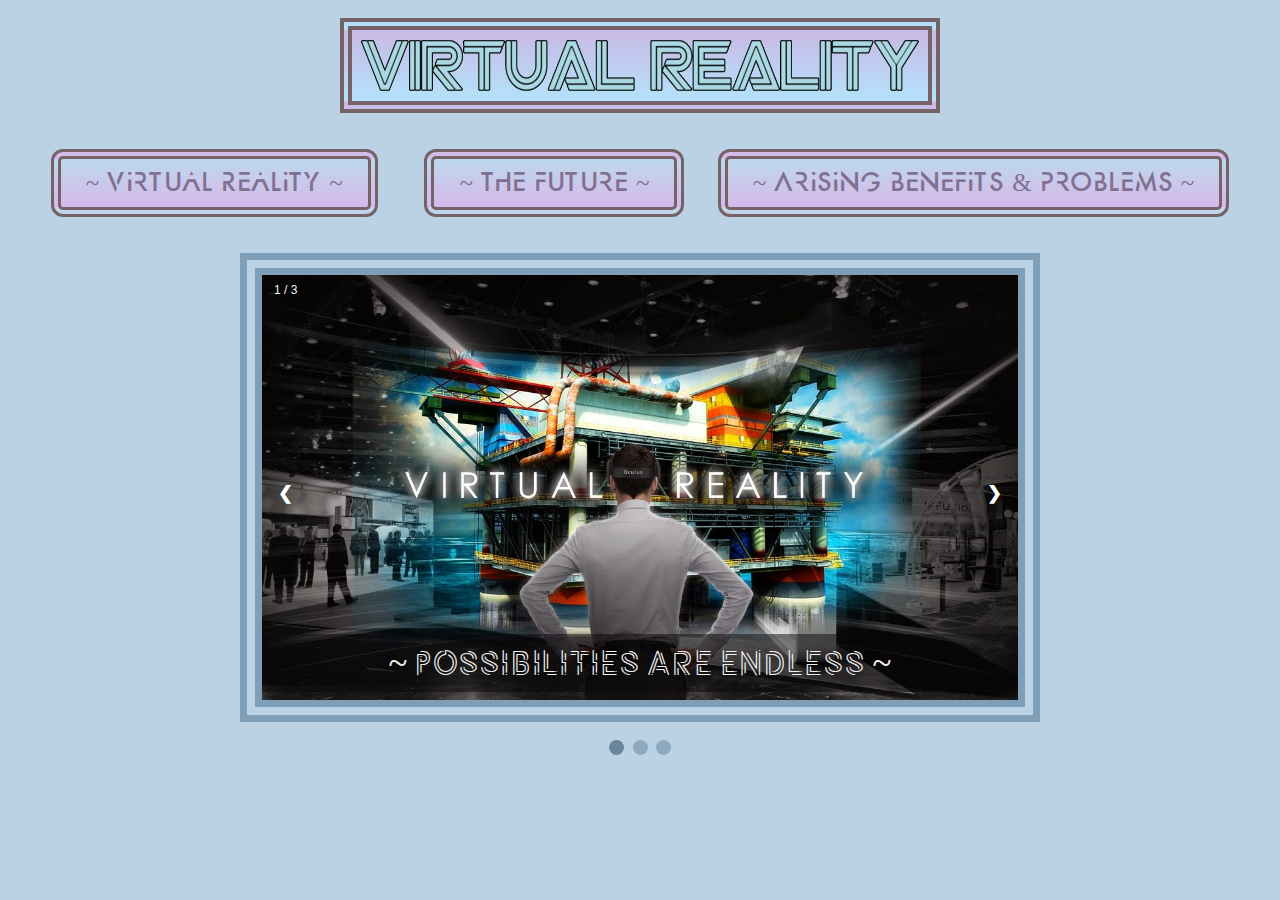
<file: index.html>
<!DOCTYPE html>
<html>
  <head>
    <meta charset="utf-8">
    <meta name="viewport" content="width=device-width">
    <title>repl.it</title>
    <link href="style.css" rel="stylesheet" type="text/css" />
    <style>
      body{
        background-color:#bad2e3;
      }
      .p{
        cursor:pointer;
        text-decoration:none;
      }
    </style>
  </head>
  <body>
    <br>
    <img src="s.png" class="v s center responsive"/>
    <br>
    <br>
    <div class="wrapper">
      <button class="oi wp responsive"><a href="vrrr.html" class="no">~  Virtual Reality ~</a></button>
      <p class="wire responsive ">--------------</p>
      <button class="oi wp  responsive"><a href="kay.html" class="no">~ The Future ~</a></button>
      <p class="wire responsive ">----------</p>
      <button class="oi wp  responsive"><a href="bp.html" class="no">~ Arising Benefits & Problems  ~</a></button>
  </div>
  <br>
<br>
<div class="slideshow-container">
<div class="mySlides fade">
  <div class="numbertext">1 / 3</div>
  <img src="go.jpg" style="width:100%">
  <div class="text responsive">~ Possibilities Are Endless ~</div>
</div>
<div class="mySlides fade">
  <div class="numbertext">2 / 3</div>
  <img src="my.jpg" style="width:100%">
  <div class="text responsive">~ Imagination Runs Wild ~</div>
</div>
<div class="mySlides fade">
  <div class="numbertext">3 / 3</div>
  <img src="vr.jpg" style="width:100%">
  <div class="text responsive"> ~ The Future Is In Your Hands ~ </div>
</div>
<a class="prev" onclick="plusSlides(-1)">&#10094;</a>
<a class="next" onclick="plusSlides(1)">&#10095;</a>
</div>
<br>
<div style="text-align:center">
  <span class="dot" onclick="currentSlide(1)"></span> 
  <span class="dot" onclick="currentSlide(2)"></span> 
  <span class="dot" onclick="currentSlide(3)"></span> 
</div>
<script>
var slideIndex = 1;
showSlides(slideIndex);
function plusSlides(n) {
  showSlides(slideIndex += n);
}
function currentSlide(n) {
  showSlides(slideIndex = n);
}
function showSlides(n) {
  var i;
  var slides = document.getElementsByClassName("mySlides");
  var dots = document.getElementsByClassName("dot");
  if (n > slides.length) {slideIndex = 1}    
  if (n < 1) {slideIndex = slides.length}
  for (i = 0; i < slides.length; i++) {
      slides[i].style.display = "none";  
  }
  for (i = 0; i < dots.length; i++) {
      dots[i].className = dots[i].className.replace(" active", "");
  }
  slides[slideIndex-1].style.display = "block";  
  dots[slideIndex-1].className += " active";
}
</script>
</body>
</html>
</file>
<file: style.css>
@font-face{
  font-family:pot;
  src: url("Potra.ttf")
}
@font-face{
  font-family:vipe;
  src: url("vipereg.TTF")
}
@font-face{
  font-family:ham;
  src: url("ham.ttf")
}
@font-face{
  font-family:alp;
  src: url("alp.ttf")
}
@font-face{
  font-family:maa;
  src: url("m.ttf")
}
@media screen and (max-width: 600px) {
  .v.responsive {
    width: 380px;
    height:70px;
  }
  button.responsive{
    width: 320px;
    height:80px;
    font-size:14px;
    padding:2px 7px;
  }
  .wire.responsive{
    font-size:2px;
  }
  .p.responsive{
    font-size:16px;
  }
  .ll.responsive{
    font-size:30px;
  }
  .in.responsive{
    font-size:16px;
  }
  .the.responsive{
    font-size:16px;
  }
  .last.responsive{
    font-size:16px;
  }
  .cr.responsive{
    width:450px;
    height:90px;
  }
  .text.responsive{
    font-size:20px;
  }
}
.oooo{
  background-color:#b4d0d9;
  border-style:double;
  border-color:#5e7a82;
  border-width:15px;
  border-radius:20px;
}
.cr{
  height:110px;
  width:600px;
  border-style: double;
  border-color:#b88ca1;
  background: linear-gradient(to bottom, #f7d5ab 0%, #f5b3d3 91%);
  border-width:15px;
}
.ree{
  background-color:#b9b1cc;
  border-style:double;
  border-color:#7a7487;
  border-width:15px;
  border-radius:20px;
}
.v{
  height:95px;
  width:600px;
}
.s{
  border-style: double;
  border-color:#776268;
  background: linear-gradient(to top, #b1e6fc -8%, #ceafe0 123%);
  border-width:12px;
}
.center {
  display: block;
  margin-left: auto;
  margin-right: auto;
}
.cardText {
  margin-bottom:40px;
}
#thumbnail {
  box-shadow: 0 40px 60px rgba(185, 171, 219,0.2), 0 15px 15px rgba(0, 0, 0,.2);
}
.ll{
  font-family:pot;
  font-size:40px;
  text-align:center;
  color:#5e7a82;
}
.the{
  background-color:#c5d6d3;
  border-style:double;
  border-color:#8ca39f;
  border-width:15px;
  border-radius:20px;
  font-family:pot;
  color:#5f7873;
  font-size:30px;
}
.mm{
  font-family:vipe;
  font-size:30px;
  color:#ffebfc;
  text-align:center;
}
.pam{
  background-color:#badeda;
}
.wire{
  visibility:hidden;
  font-size:10px;
}
.sticky{
  position: -webkit-sticky;
  position: sticky;
  top: 0;
}
.oi{
  background: linear-gradient(to top, #d5b9eb 2%, #bcdbeb 107%);
  border-style:double;
  border-width:10px;
  border-color:#776268;
  padding:10px 25px;
  font-size:25px;
  font-family:alp;
  border-radius:12px;
  cursor:pointer;
}

.wp:hover {
  box-shadow: 0 12px 16px 0 rgba(165, 131, 155, 0.781),0 17px 50px 0 rgba(207, 163, 189, 0.884);
}
.wrapper {
  display: flex;
  justify-content: center;
  cursor:pointer;
  text-decoration:none;
}
.no{
  text-decoration:none;
  text-align:center;
  color:#827091;
}
.centering{
  text-align:center;
}
.in{
  background-color:#abb3d6;
  border-style:double;
  border-color:#8c92ad;
  border-width:15px;
  border-radius:20px;
  font-family:copperplate;
  color:#565c75;
  font-size:30px;
}
.last{
  background-color:#cfc3d6;
  border-style:double;
  border-color:#a699ad;
  border-width:15px;
  border-radius:20px;
  font-family:pot;
  color:#6c5a75;
  font-size:30px;
  text-align:center;
  padding:5px 5px;
  word-spacing: 7px;
}
* {box-sizing: border-box}
body {font-family: Verdana, sans-serif; margin:0}
.mySlides {display: none}
img {vertical-align: middle;}
.slideshow-container {
  max-width: 800px;
  position: relative;
  margin: auto;
  border-width:22px;
  border-color:#7f9fb8;
  border-style:double;
}
.prev, .next {
  cursor: pointer;
  position: absolute;
  top: 50%;
  width: auto;
  padding: 16px;
  margin-top: -22px;
  color: white;
  font-weight: bold;
  font-size: 18px;
  transition: 0.6s ease;
  border-radius: 0 3px 3px 0;
  user-select: none;
}
.next {
  right: 0;
  border-radius: 3px 0 0 3px;
}
.prev:hover, .next:hover {
  background-color: rgba(0,0,0,0.8);
}
.text{
  color: #f2f2f2;
  font-size:35px;
  font-family:pot;
  padding: 8px 12px;
  position: absolute;
  bottom: 8px;
  width: 100%;
  text-align: center;
  background-color:rgba(10, 8, 9, .5);
}

.numbertext {
  color: #f2f2f2;
  font-size: 12px;
  padding: 8px 12px;
  position: absolute;
  top: 0;
}
.dot {
  cursor: pointer;
  height: 15px;
  width: 15px;
  margin: 0 2px;
  background-color:#8ca9bf;
  border-radius: 50%;
  display: inline-block;
  transition: background-color 0.6s ease;
}
.active, .dot:hover {
  background-color: #68859c;
}
.fade {
  -webkit-animation-name: fade;
  -webkit-animation-duration: 1.5s;
  animation-name: fade;
  animation-duration: 1.5s;
}
@-webkit-keyframes fade {
  from {opacity: .4} 
  to {opacity: 1}
}
@keyframes fade {
  from {opacity: .4} 
  to {opacity: 1}
}
.vid{
  position: relative;
  width:100%;
  padding-bottom: 56.25%; 
  height:0;
  border-width:20px;
  border-style:double;
  border-color:#5e7a82;
  border-radius:20px;
  transform:scale(.8);
}
.vid iframe{
  position: absolute;
  top:0px;
  left: 0px;
  bottom:0px;
  width: 100%;
  height: 100%;
}
</file>
